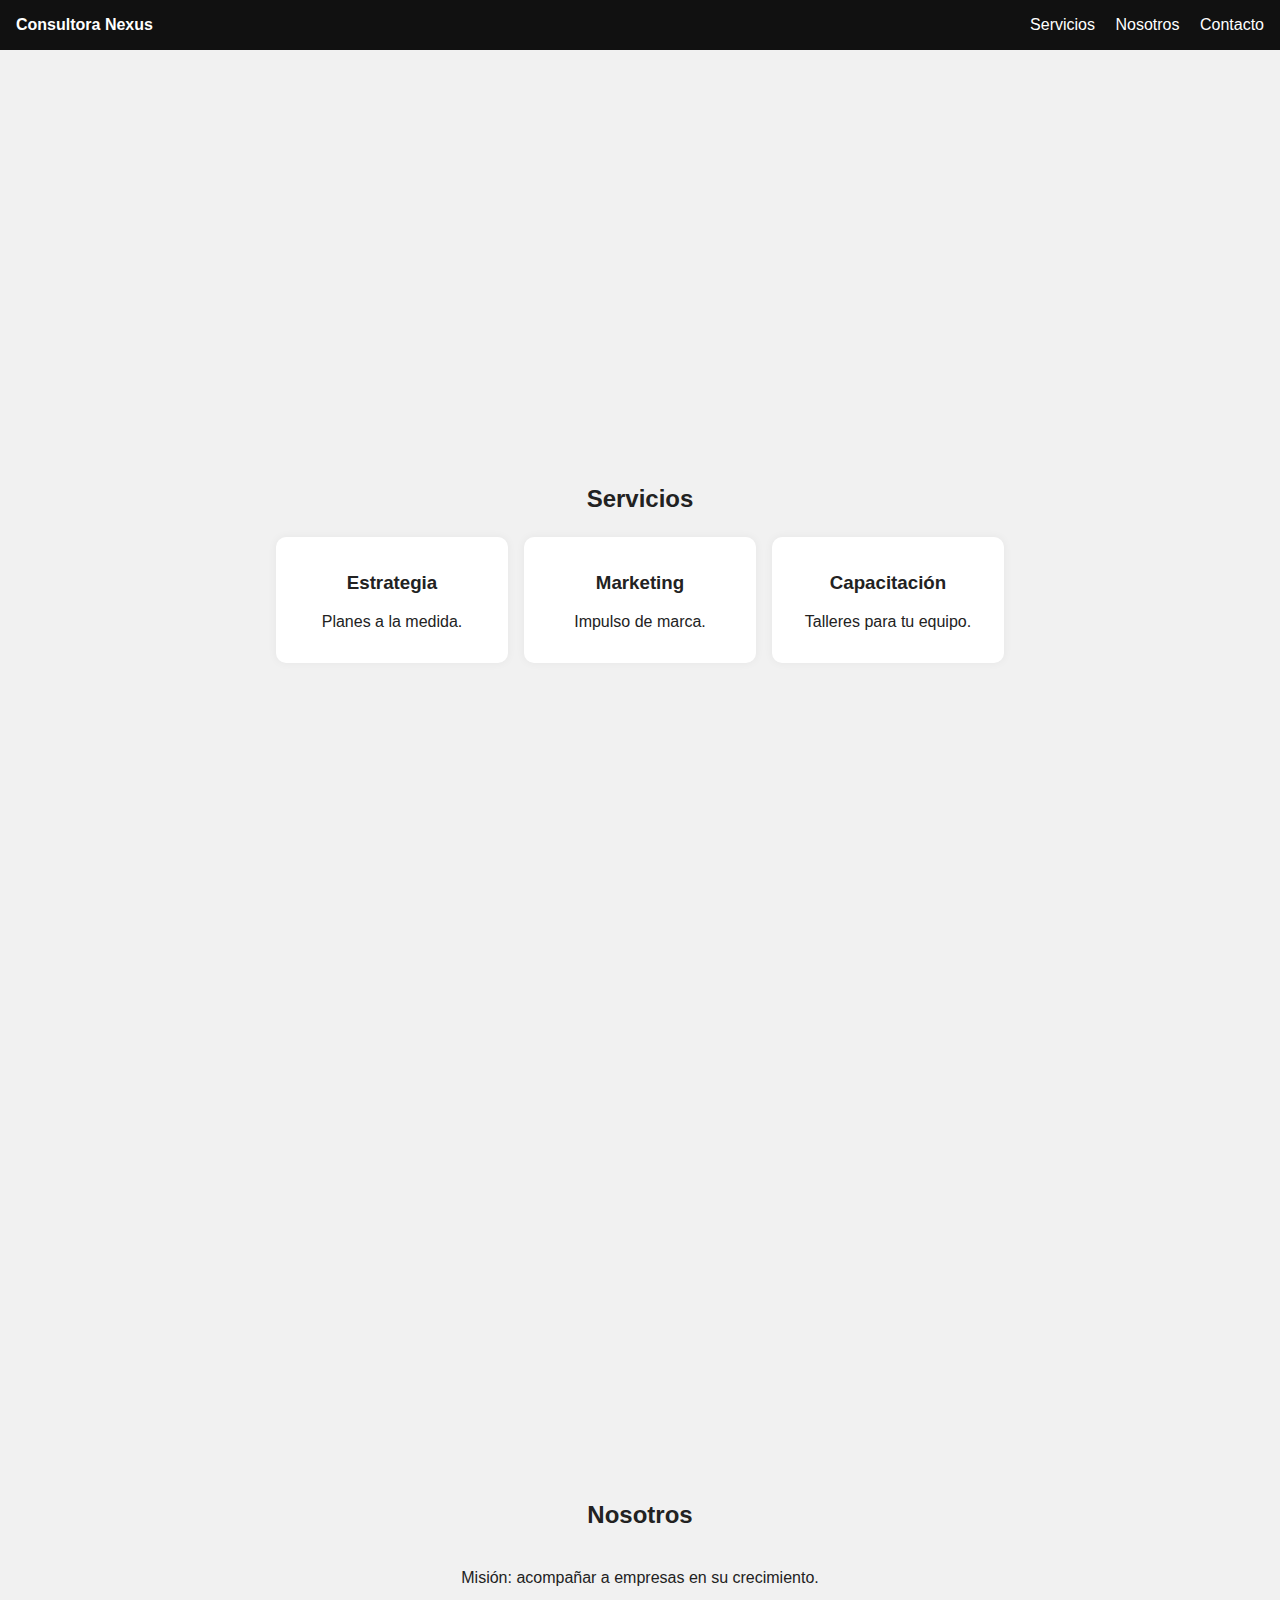
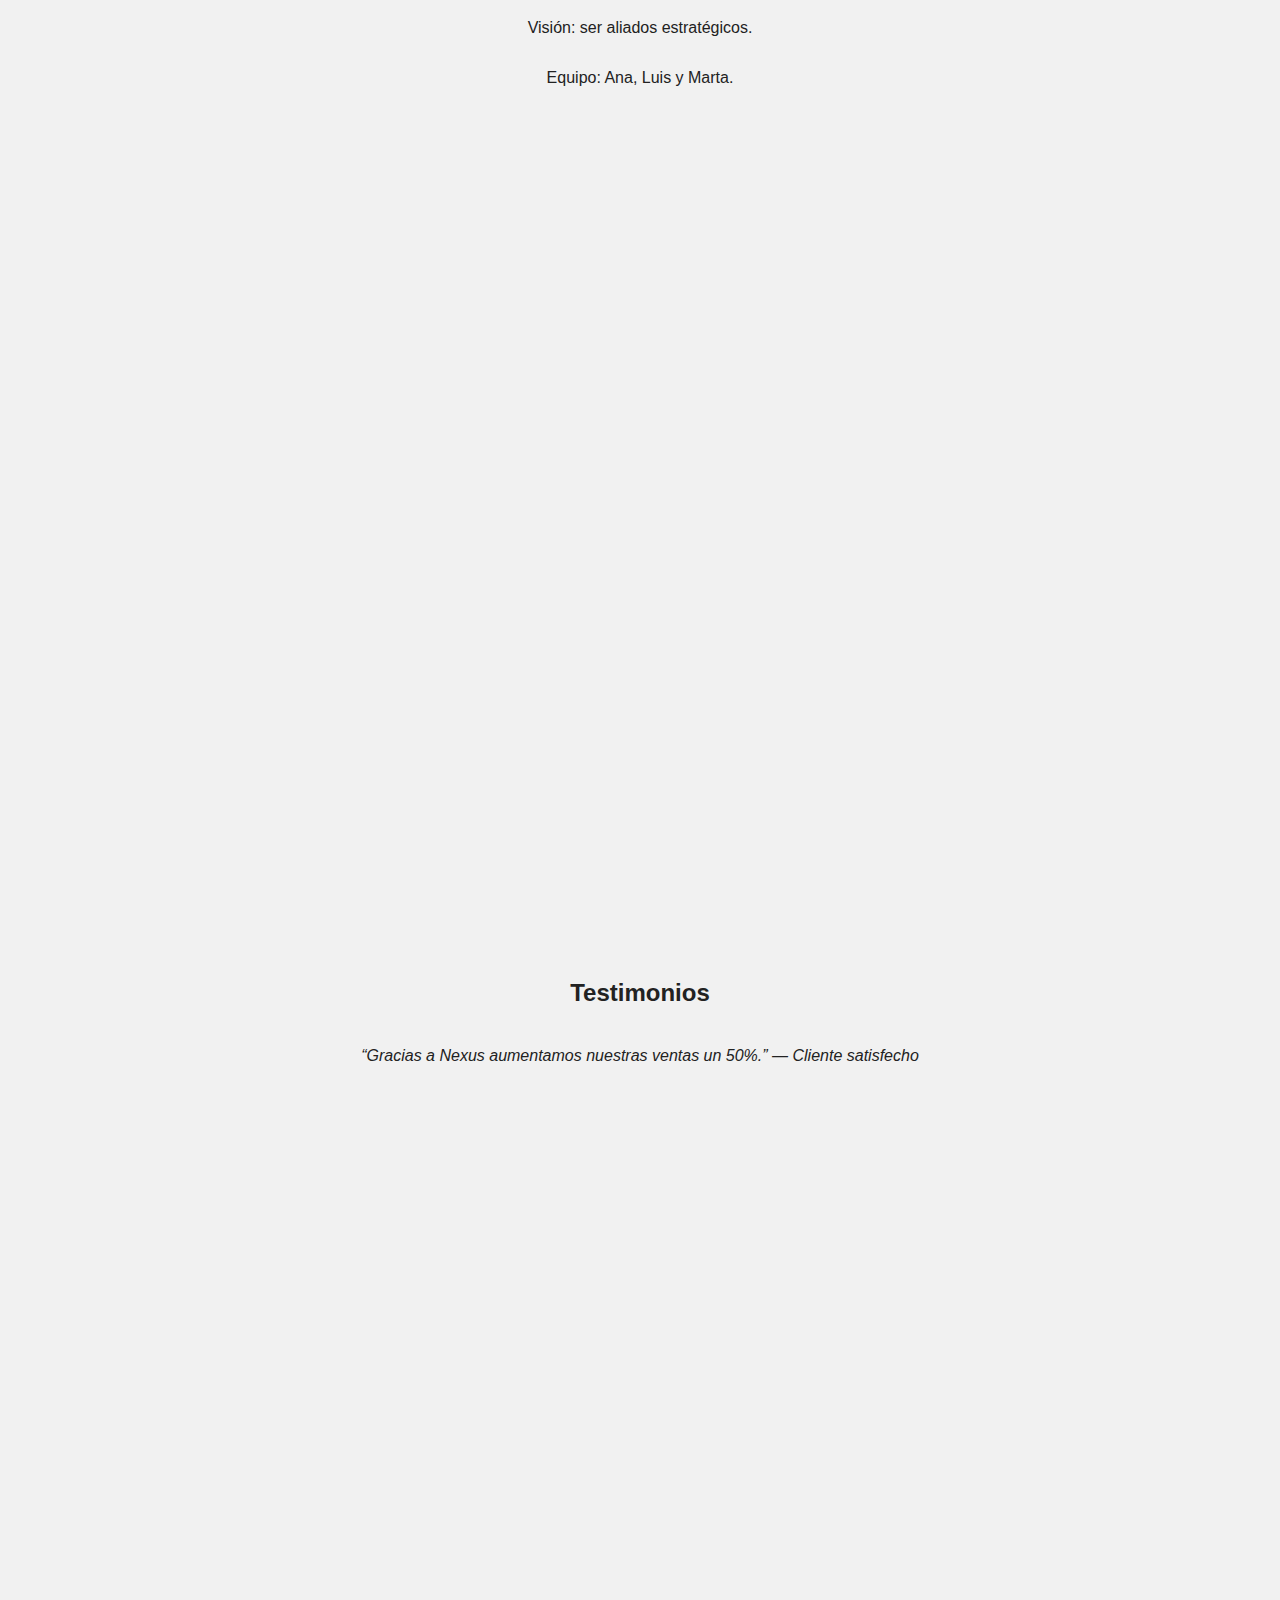
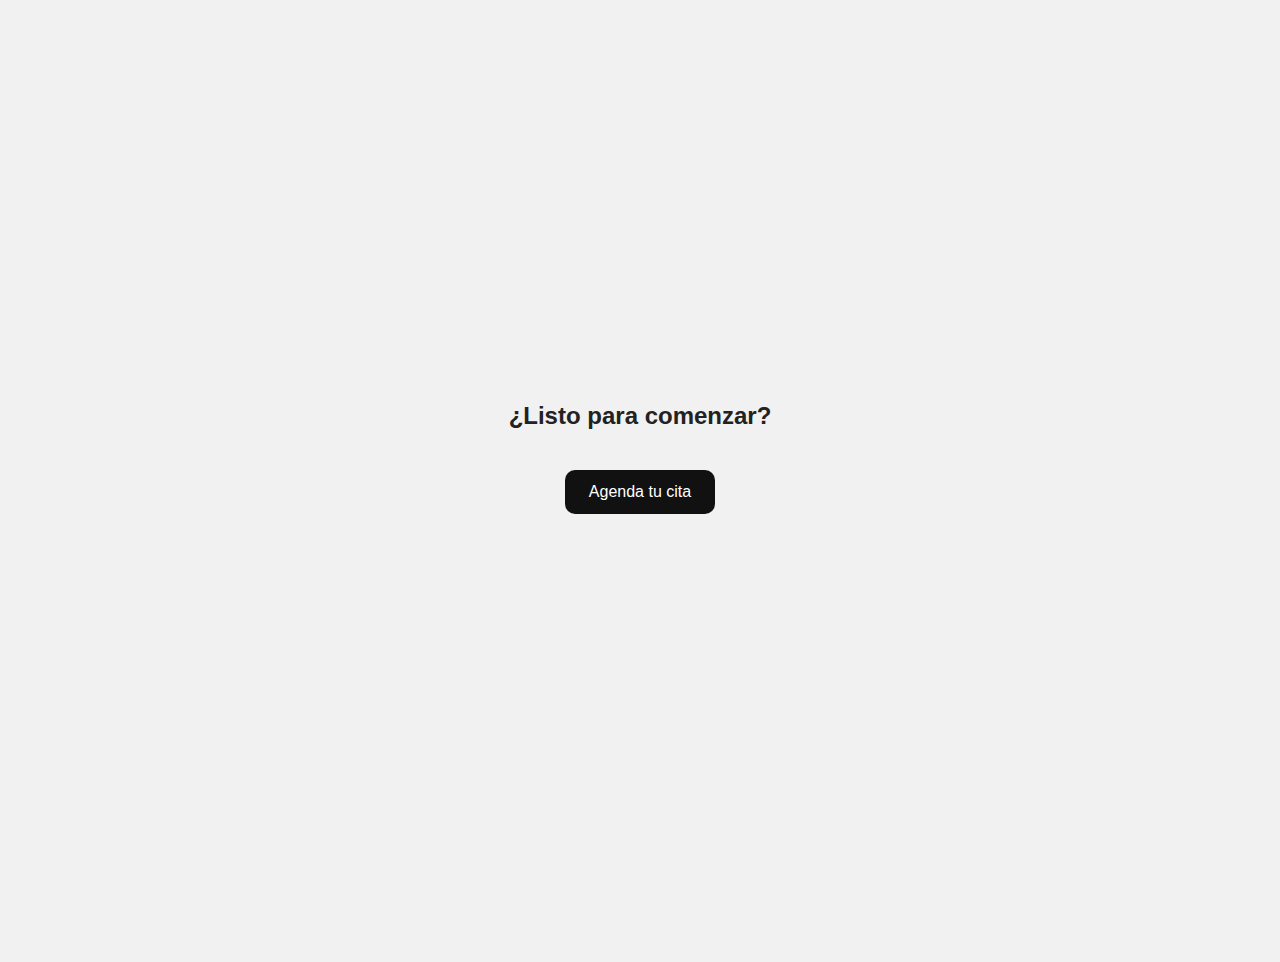
<file: corporativo.html>
<!DOCTYPE html>
<html lang="es">
<head>
  <meta charset="UTF-8">
  <meta name="viewport" content="width=device-width, initial-scale=1.0"/>
  <title>Consultora Nexus</title>
  <link rel="stylesheet" href="style.css">
</head>
<body>
  <header class="corp-header">
    <div class="logo">Consultora Nexus</div>
    <nav>
      <a href="#servicios">Servicios</a>
      <a href="#nosotros">Nosotros</a>
      <a href="#contacto">Contacto</a>
    </nav>
  </header>

  <section id="servicios">
    <h2>Servicios</h2>
    <div class="cards">
      <div class="card"><h3>Estrategia</h3><p>Planes a la medida.</p></div>
      <div class="card"><h3>Marketing</h3><p>Impulso de marca.</p></div>
      <div class="card"><h3>Capacitación</h3><p>Talleres para tu equipo.</p></div>
    </div>
  </section>

  <section id="nosotros">
    <h2>Nosotros</h2>
    <p>Misión: acompañar a empresas en su crecimiento.</p>
    <p>Visión: ser aliados estratégicos.</p>
    <p>Equipo: Ana, Luis y Marta.</p>
  </section>

  <section id="testimonios">
    <h2>Testimonios</h2>
    <blockquote>“Gracias a Nexus aumentamos nuestras ventas un 50%.” — Cliente satisfecho</blockquote>
  </section>

  <section id="contacto">
    <h2>¿Listo para comenzar?</h2>
    <a class="btn" href="#">Agenda tu cita</a>
  </section>
</body>
</html>
</file>
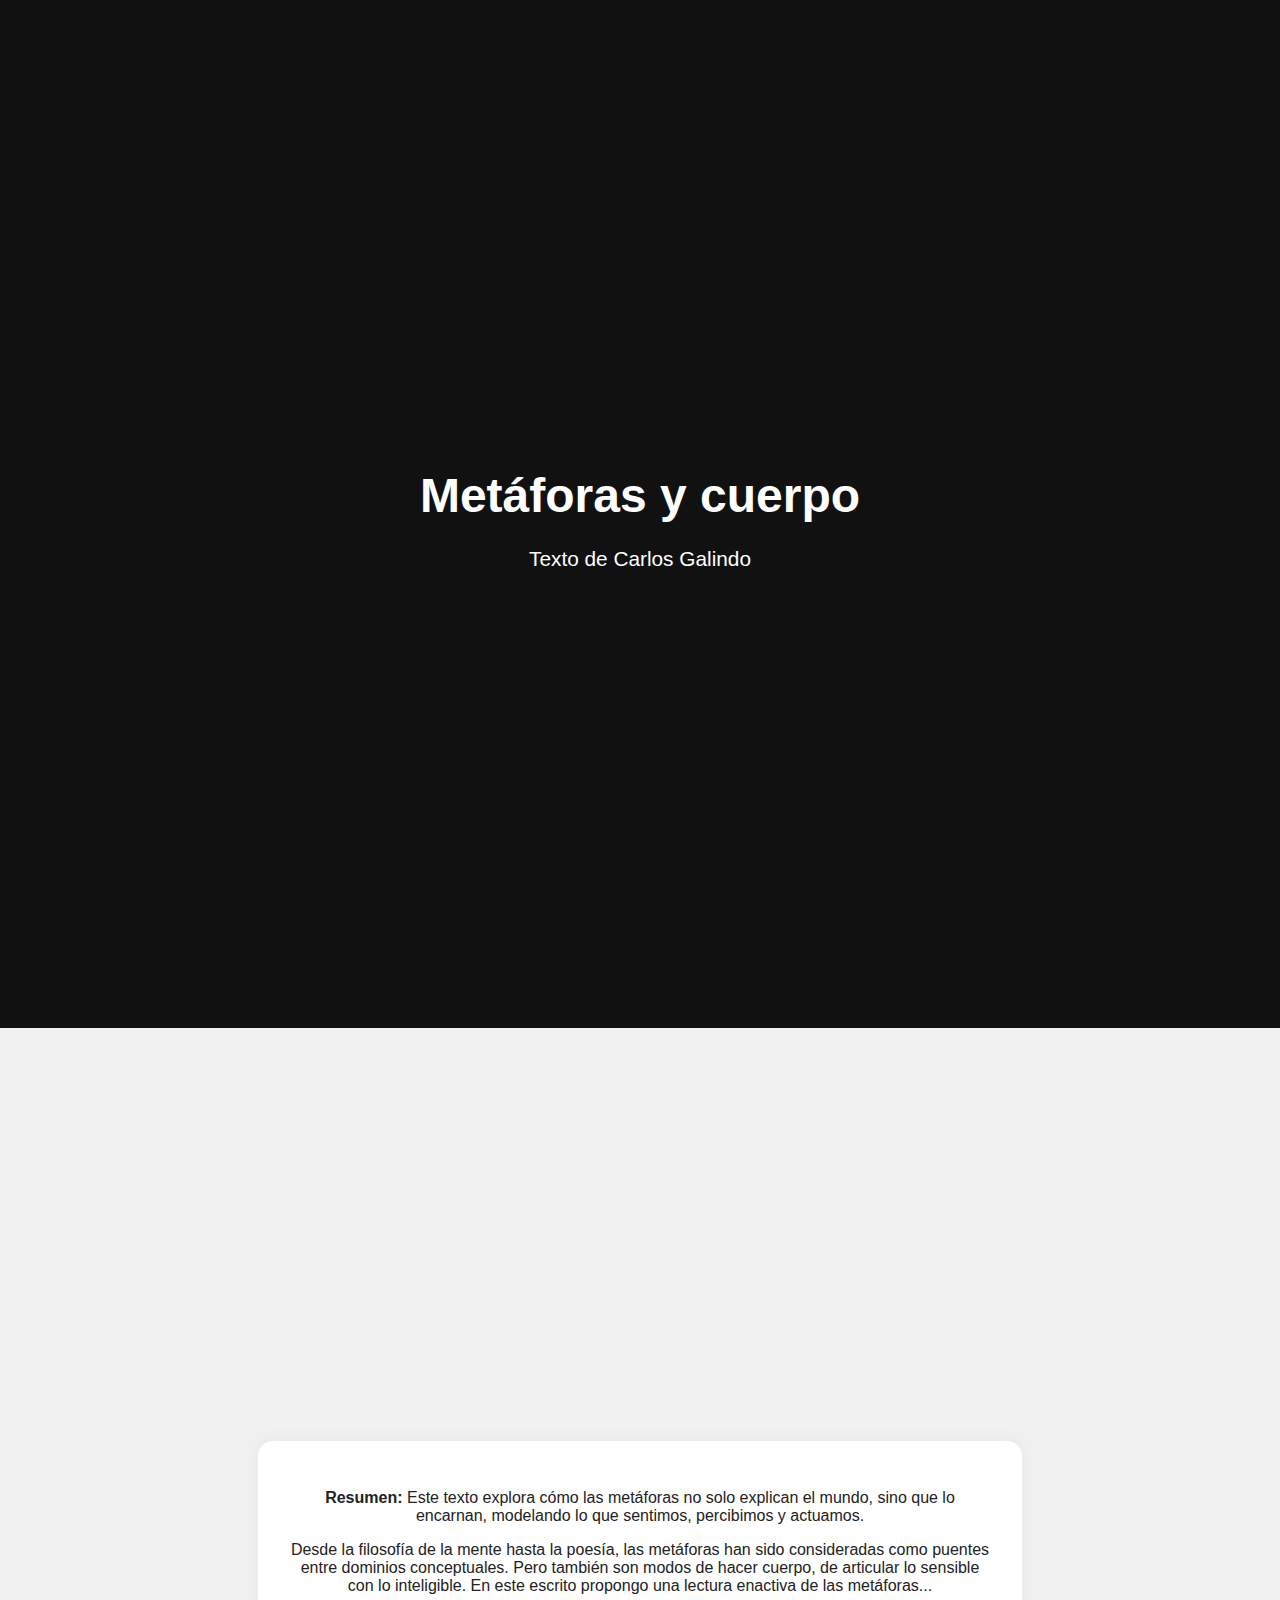
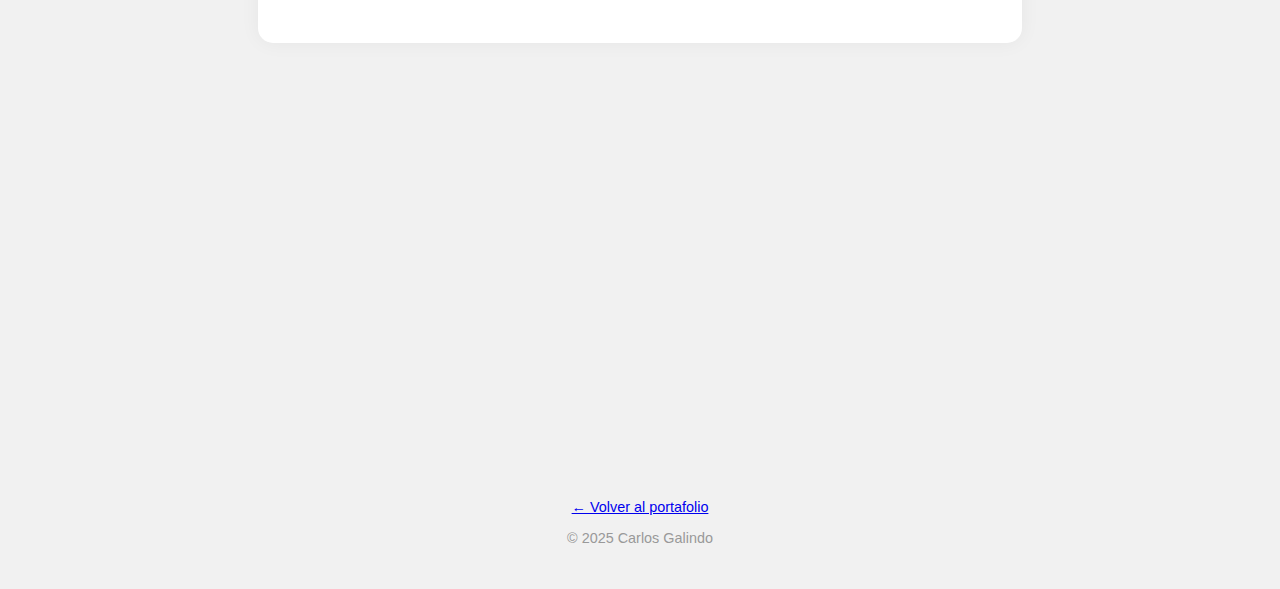
<file: texto1.html>
<!DOCTYPE html>
<html lang="es">
<head>
  <meta charset="UTF-8" />
  <meta name="viewport" content="width=device-width, initial-scale=1.0"/>
  <title>Metáforas y cuerpo | Texto de Carlos Galindo</title>
  <link rel="stylesheet" href="../style.css">
</head>
<body>

  <section class="intro">
    <div>
      <h1>Metáforas y cuerpo</h1>
      <p>Texto de Carlos Galindo</p>
    </div>
  </section>

  <section>
    <div class="part-section">
      <p><strong>Resumen:</strong> Este texto explora cómo las metáforas no solo explican el mundo, sino que lo encarnan, modelando lo que sentimos, percibimos y actuamos.</p>

      <p>Desde la filosofía de la mente hasta la poesía, las metáforas han sido consideradas como puentes entre dominios conceptuales. Pero también son modos de hacer cuerpo, de articular lo sensible con lo inteligible. En este escrito propongo una lectura enactiva de las metáforas...</p>

      <!-- Aquí continúas con el resto de tu texto -->
    </div>
  </section>

  <footer>
    <p><a href="../index.html">← Volver al portafolio</a></p>
    <p>© 2025 Carlos Galindo</p>
  </footer>

</body>
</html>
</file>
<file: style.css>
body {
  margin: 0;
  font-family: 'Segoe UI', sans-serif;
  background: #f1f1f1;
  color: #222;
  scroll-behavior: smooth;
}

section {
  min-height: 100vh;
  padding: 4em 2em;
  display: flex;
  flex-direction: column;
  justify-content: center;
  align-items: center;
  text-align: center;
  position: relative;
}

.intro {
  background-color: #111;
  color: #fff;
}

.intro h1 {
  font-size: 3em;
  margin-bottom: 0.5em;
}

.intro p {
  font-size: 1.3em;
}

h1, h2 {
  margin-bottom: 1em;
}

.part-section {
  background: #fff;
  margin: 0 auto;
  max-width: 700px;
  border-radius: 15px;
  box-shadow: 0 0 20px rgba(0,0,0,0.05);
  padding: 2em;
}

.fade-in {
  opacity: 0;
  transform: translateY(40px);
  transition: opacity 1s ease-out, transform 1s ease-out;
}

.fade-in.visible {
  opacity: 1;
  transform: translateY(0);
}

iframe {
  width: 100%;
  height: 400px;
  border: none;
  margin-top: 1em;
}

.service-list {
  text-align: left;
  max-width: 600px;
  margin: 1em auto;
}

.note {
  margin-top: 2em;
}

.btn {
  margin-top: 1em;
  display: inline-block;
  background: #111;
  color: white;
  padding: 0.8em 1.5em;
  border-radius: 10px;
  text-decoration: none;
}

footer {
  text-align: center;
  font-size: 0.9em;
  color: #999;
  padding: 2em;
}

audio {
  position: fixed;
  bottom: 10px;
  left: 10px;
}
header {
  background: #111;
  color: #fff;
  padding: 1em;
  text-align: center;
}

header nav ul {
  list-style: none;
  margin: 0;
  padding: 0;
  display: flex;
  justify-content: center;
  gap: 1em;
}

header nav a {
  color: #fff;
  text-decoration: none;
}

.example {
  min-height: auto;
  margin: 2em auto;
  max-width: 800px;
  background: #fff;
  border-radius: 10px;
  box-shadow: 0 0 15px rgba(0,0,0,0.05);
  padding: 1.5em;
  text-align: center;
}

.example img {
  width: 100%;
  border-radius: 8px;
}

.contact-form {
  display: flex;
  flex-direction: column;
  gap: 0.5em;
  max-width: 400px;
  margin: 0 auto;
}

.contact-form input,
.contact-form textarea {
  padding: 0.5em;
  border: 1px solid #ccc;
  border-radius: 5px;
}

.contact-form button {
  background: #111;
  color: #fff;
  border: none;
  padding: 0.7em;
  border-radius: 5px;
  cursor: pointer;
}

.corp-header {
  display: flex;
  justify-content: space-between;
  align-items: center;
}

.corp-header nav a {
  margin-left: 1em;
}

.logo {
  font-weight: bold;
}

.cards {
  display: flex;
  gap: 1em;
  flex-wrap: wrap;
  justify-content: center;
}

.card {
  background: #fff;
  padding: 1em;
  border-radius: 10px;
  box-shadow: 0 0 10px rgba(0,0,0,0.05);
  width: 200px;
  text-align: center;
}

.card img {
  width: 100%;
  border-radius: 5px;
}

.card button {
  margin-top: 0.5em;
  background: #111;
  color: #fff;
  border: none;
  padding: 0.5em 1em;
  border-radius: 5px;
  cursor: pointer;
}

.banner img {
  width: 100%;
  border-radius: 8px;
}

blockquote {
  font-style: italic;
  max-width: 600px;
  margin: 1em auto;
}
</file>
